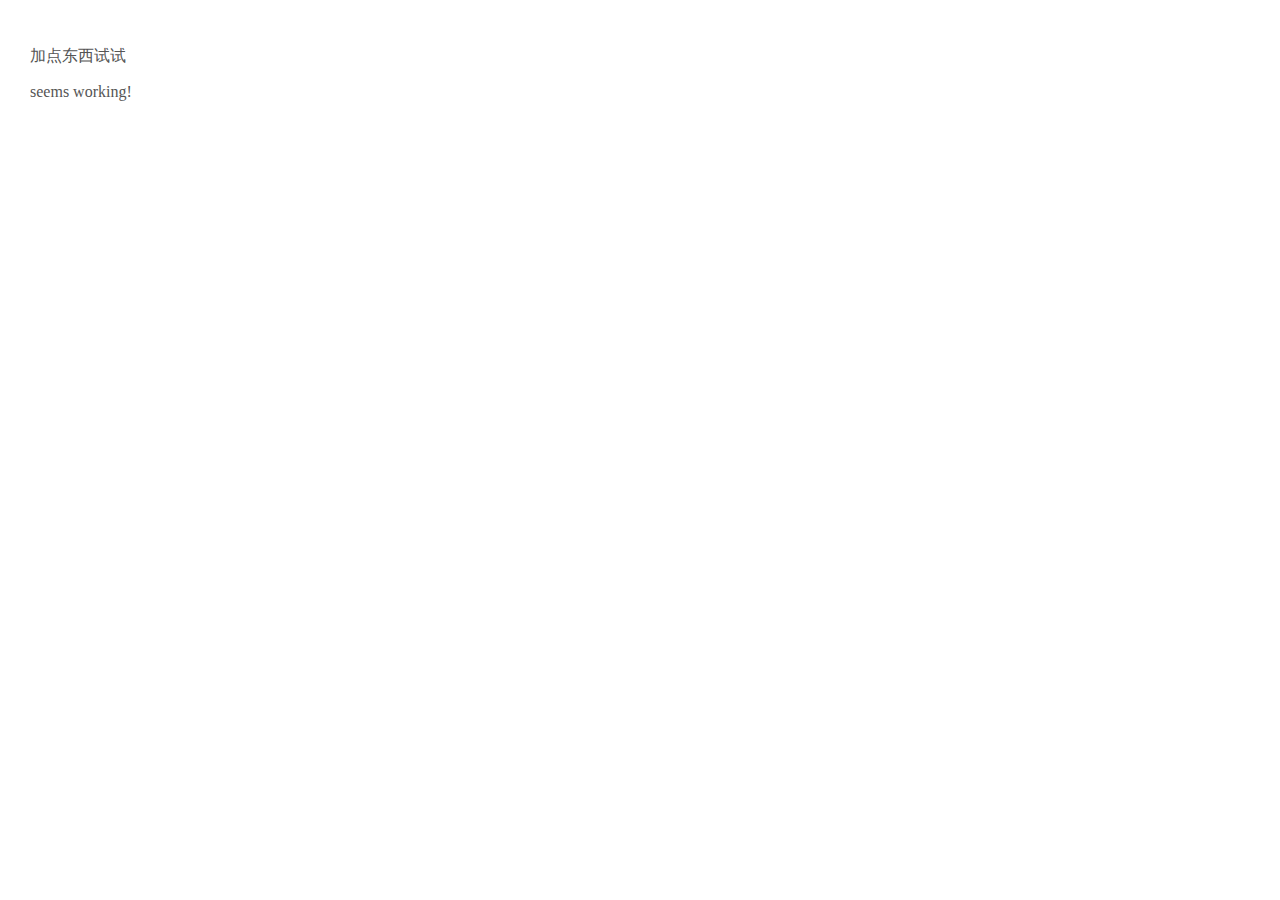
<file: untitled.html>
<!doctype html>
<html>
    <head>
        <meta charset="utf-8">
        <meta name="description" content="">
        <meta name="viewport" content="width=device-width, initial-scale=1">
        <title>Test static</title>
        <link rel="stylesheet" href="css/style.css">
        <link rel="author" href="humans.txt">
    </head>
    <body>
        <p>加点东西试试</p>
        <div class="work">seems working!</div>
    </body>
</html>
</file>
<file: css/style.css>
body {
  padding: 30px;
  margin: 0;
  color: #555;
}
</file>
